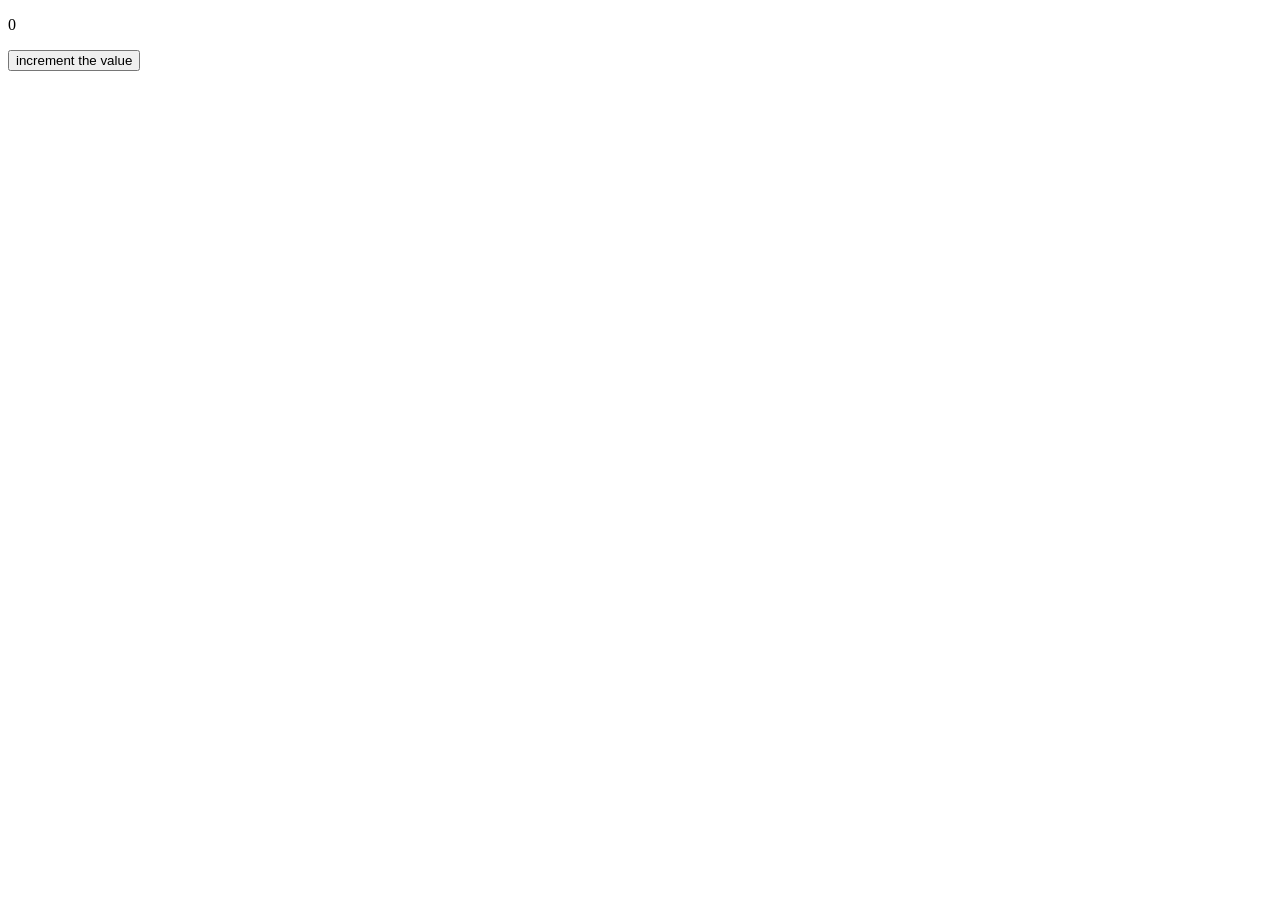
<file: counter/index.html>
<!DOCTYPE html>
<html lang="en">
<head>
    <meta charset="UTF-8">
    <meta http-equiv="X-UA-Compatible" content="IE=edge">
    <meta name="viewport" content="width=device-width, initial-scale=1.0">
    <title>Document</title>
</head>
<body>
    <p >0</p>
    <button onclick="increment()">increment the value</button>
    <script src="test.js"></script>
</body>
</html>
</file>
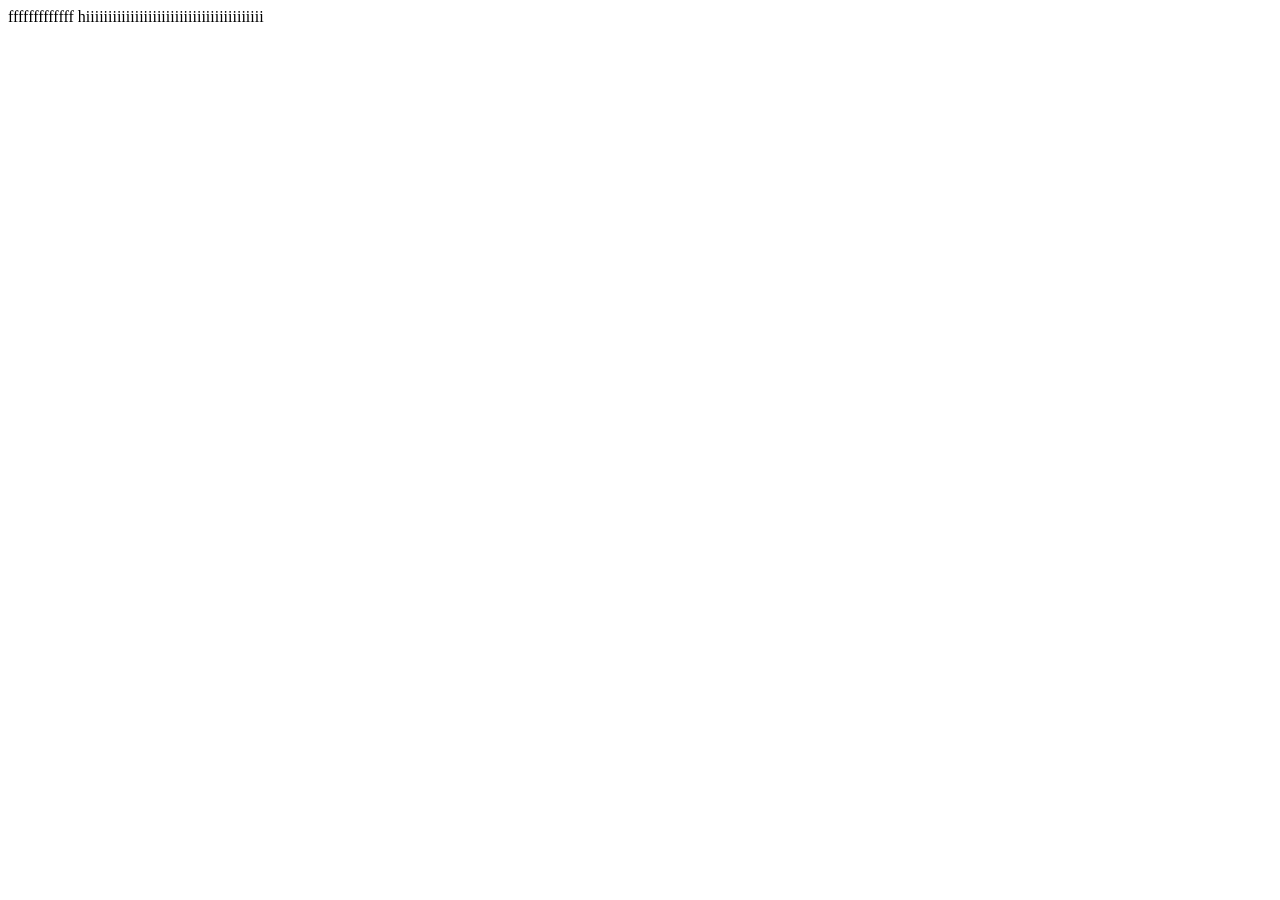
<file: dropdownlist/index.html>
<!DOCTYPE html>
<html lang="en">
<head>
    <meta charset="UTF-8">
    <meta http-equiv="X-UA-Compatible" content="IE=edge">
    <meta name="viewport" content="width=device-width, initial-scale=1.0">
    <title>Document</title>
</head>
<body>
    fffffffffffff
    <script src="test.js"></script>
    hiiiiiiiiiiiiiiiiiiiiiiiiiiiiiiiiiiiiiiii
</body>
</html>
</file>
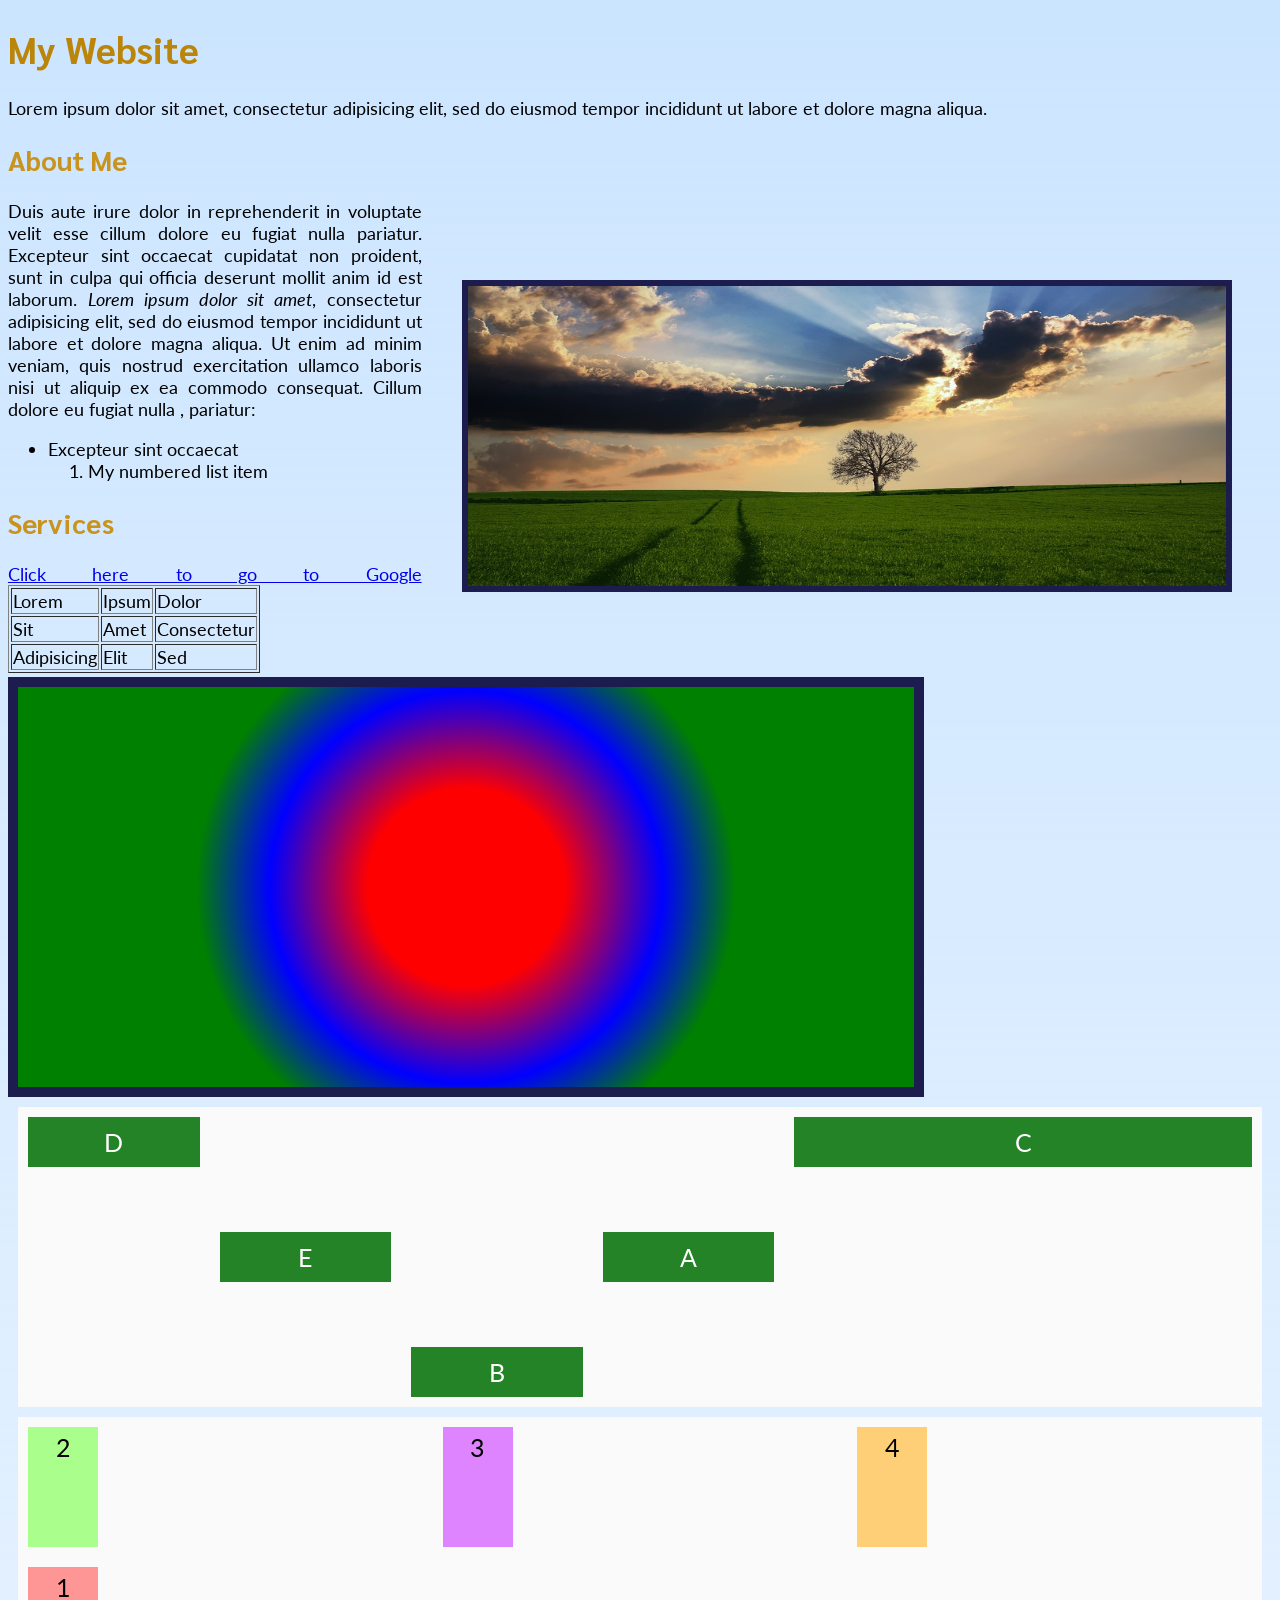
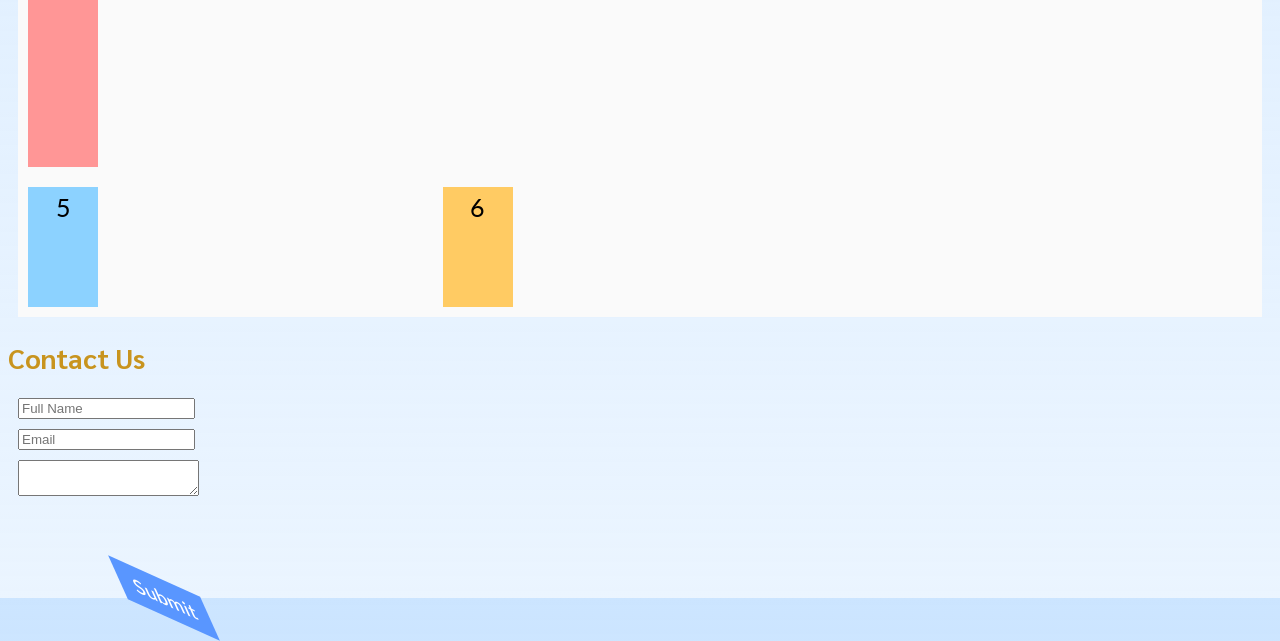
<file: html/index.html>
<!DOCTYPE html>
<html>
<head>
	<link href="https://fonts.googleapis.com/css?family=Lato:400,700|Sarabun:400,700" rel="stylesheet">
	<link rel="stylesheet" type="text/css" href="../css/style.css">
	<title>My Website</title>
</head>
<body>

<h1 id="title">My Website</h1>

<p class="para-text">Lorem ipsum dolor sit amet, consectetur adipisicing elit, sed do eiusmod
tempor incididunt ut labore et dolore magna aliqua.</p>

<h2 class="subtitle" id="about-me">About Me</h2>

<img src="../img/img-1.jpg" id="about-us-image">

<p class="para-text">Duis aute irure dolor in reprehenderit in voluptate velit esse
cillum dolore eu fugiat nulla pariatur. Excepteur sint occaecat cupidatat non
proident, sunt in culpa qui officia deserunt mollit anim id est laborum.

<span class="italics">Lorem ipsum dolor sit amet</span>, consectetur adipisicing elit, sed do eiusmod
tempor incididunt ut labore et dolore magna aliqua. Ut enim ad minim veniam,
quis nostrud exercitation ullamco laboris nisi ut aliquip ex ea commodo
consequat. 

Cillum dolore eu fugiat nulla , pariatur:

	<ul>
		<li class="list-item">Excepteur sint occaecat</li>
		<ol>
			<li class="list-item">My numbered list item</li>
		</ol>
	</ul>
</p>

<h2 class="subtitle">Services</h2>

<a href="http://www.google.com" class="link">Click here to go to Google</a>

<table border="1" class="site-table">
	<thead>
		<tr>
			<td>Lorem</td>
			<td>Ipsum</td>
			<td>Dolor</td>
		</tr>
	</thead>
	<tbody>
		<tr>
			<td>Sit</td>
			<td>Amet</td>
			<td>Consectetur</td>
		</tr>
		<tr>
			<td>Adipisicing</td>
			<td>Elit</td>
			<td>Sed</td>
		</tr>
		
	</tbody>
</table>


<div id="service-image"></div>


<div class="container">
	<div class="container-item" style="order: 4;
	flex: 1 1 100px;
	align-self: center;
	">A</div>
	<div class="container-item" style="order: 3;
	flex: 1 3 100px;
	align-self: flex-end;
	">B</div>
	<div class="container-item" style="order: 5;
	flex: 5 1 100px;
	align-self: flex-start;
	">C</div>
	<div class="container-item" style="order: 1;
	flex: 1 0 100px;
	align-self: flex-start;
	">D</div>
	<div class="container-item" style="order: 2;
	flex: 1 1 100px;
	align-self: center;
	">E</div>
</div>

<div class="grid-container">
	<div class="grid-item" style="
	background: rgb(255, 150, 150);
	grid-area: 2 / 1 / span 2 / span 3;
	">1</div>	
	<div class="grid-item" style="
	background: rgb(170, 255, 140);
	">2</div>
	<div class="grid-item" style="
	background: rgb(222, 132, 255);
	">3</div>
	<div class="grid-item" style="
	background: rgb(255, 207, 119);
	">4</div>
	<div class="grid-item" style="
	background: rgb(140, 210, 255);
	">5</div>
	<div class="grid-item" style="
	background: rgb(255, 203, 99);
	">6</div>	
</div>

<h2 class="subtitle">Contact Us</h2>

<form>
	<input type="text" placeholder="Full Name" class="form-input">
	<input type="email" placeholder="Email" class="form-input">
	<textarea></textarea>
	<button class="submit-button">Submit</button>	
</form>






</body>
</html>
</file>
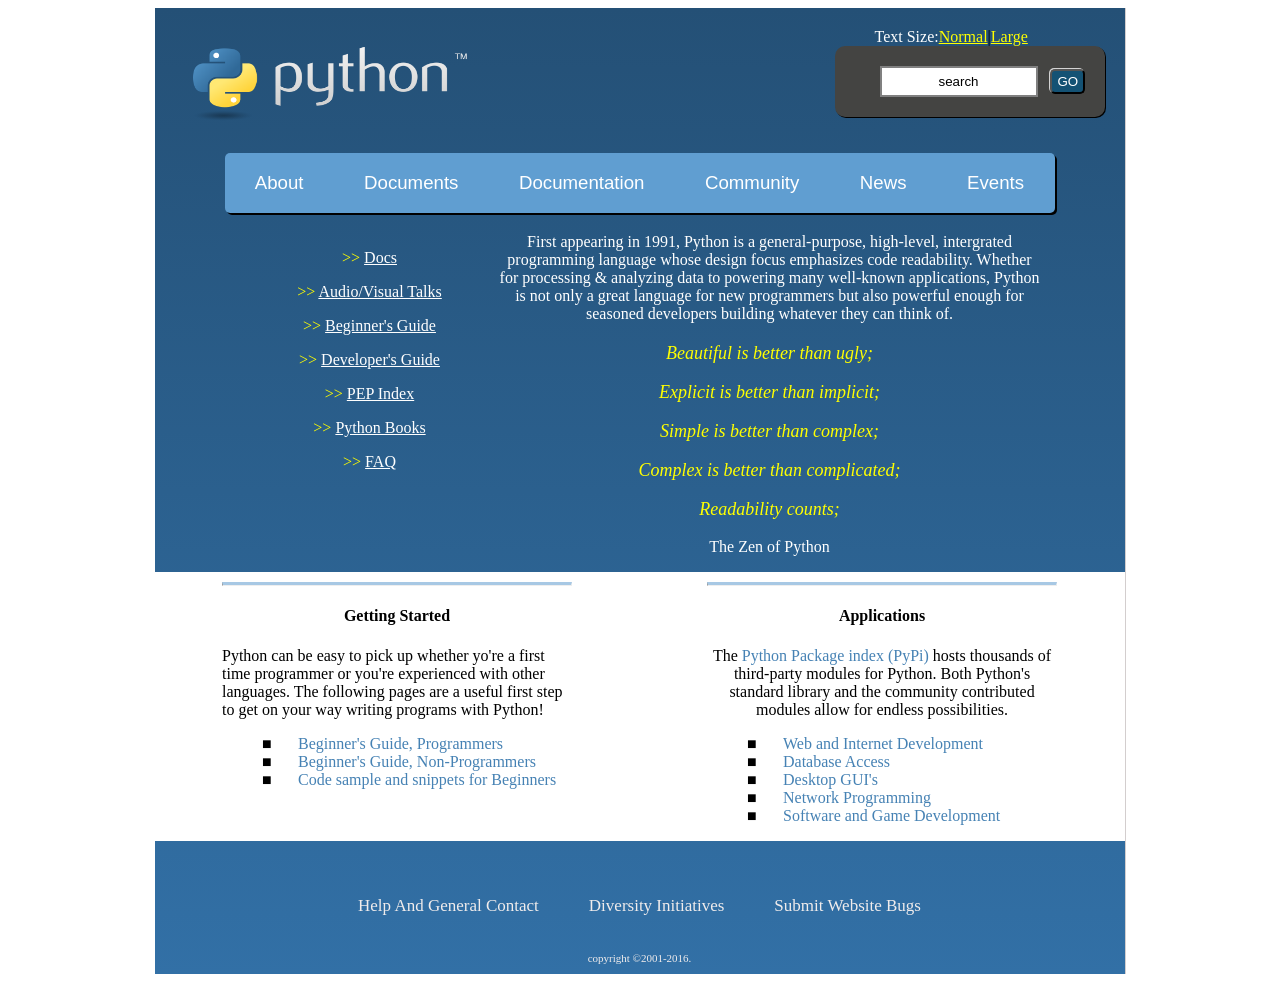
<file: Python assignment/index.html>
<!doctype html>
<html>
    <head>
        <meta charset="utf-8"/>
        <title> Python Assignment- Amin Eid</title>
        <link rel="stylesheet" type="text/css" href="style.css">
    </head>
    <body>
        <div id="page">
        <div class="top">
        <img class="img1" src="python.png" alt="python.png">
        <div class="search">
        <div class="txt">
                        <div class="white">Text Size:</div>
                        <div class="txt1"><a href="">Normal </a></div>|
                        <div class="txt1"><a href="">Large</a></div>  
                    </div>    
                    <form class="frmsearch">
                        <input class="txtarea" type="text" id="search" name="search" value="search">
                        <button>GO</button>
                    </form> 
                </div>
            </div>
            <div class="menu">
                <a href="">About</a>
                <a href="">Documents</a>
                <a href="">Documentation</a>
                <a href="">Community</a>
                <a href="">News</a>
                <a href="">Events</a>
            </div>
            <div class="middle">
                <div class="mleft">
                    <p>
                        >>&nbsp;<a href="">Docs</a> 
                    </p>
                    <p>
                        >>&nbsp;<a href="">Audio/Visual Talks</a> 
                    </p>     
                    <p>
                        >>&nbsp;<a href="">Beginner's Guide</a> 
                    </p>
                    <p>
                        >>&nbsp;<a href="">Developer's Guide</a> 
                    </p>     
                    <p>
                        >>&nbsp;<a href="">PEP Index</a> 
                    </p>
                    <p>
                        >>&nbsp;<a href="">Python Books</a> 
                    </p>     
                    <p>
                        >>&nbsp;<a href="">FAQ</a> 
                    </p>                   
                </div>

                
                <div class="mright">
                    <div class="white">
                    First appearing in 1991, Python is a general-purpose, high-level, intergrated programming
                    language whose design focus emphasizes code readability.  Whether for processing & analyzing 
                    data to powering many well-known applications, Python is not only a great language for new
                    programmers but also powerful enough for seasoned developers building whatever they can think of.
                    </div>
                    <div class="yellow">
                        <p> Beautiful is better than ugly;</p>
                        <p> Explicit is better than implicit;</p>
                        <p> Simple is better than complex;</p>
                        <p> Complex is better than complicated;</p>
                        <p> Readability counts;</p>
                        <p class="white">The Zen of Python</p> 
                    </div>
                </div>
            </div>
            <div class="third">
                <div class="Tleft">
                    <hr>
                    <h4>Getting Started</h4>
                    <p>
                        Python can be easy to pick up whether yo're a first time programmer or you're experienced
                        with other languages.  The following pages are a useful first step to get on your way 
                        writing programs with Python!
                    </p>   
                    <ul>
                        <li>Beginner's Guide, Programmers</li>
                        <li>Beginner's Guide, Non-Programmers</li>
                        <li>Code sample and snippets for Beginners</li>
                    </ul>
                </div>
                <div class="Tright">
                    <hr>
                    <h4>Applications</h4>
                    <p>
                        The <span class="blue">Python Package index (PyPi)</span> hosts thousands of third-party
                        modules for Python.  Both Python's standard library and the community contributed modules allow 
                        for endless possibilities.
                    </p>   
                    <ul>
                        <li>Web and Internet Development</li>
                        <li>Database Access</li>
                        <li>Desktop GUI's</li>
                        <li>Network Programming</li>
                        <li>Software and Game Development</li>
                    </ul>                 
                    
                </div>
            </div>
            <div class="footer">
                
                <a href="">Help and General Contact</a>
                <a href="">Diversity Initiatives</a>
                <a href="">Submit Website Bugs</a>
                
            </div>
            <p class="copy">copyright &#169;2001-2016.</p>
        </div>

    </body>
</html>
</file>
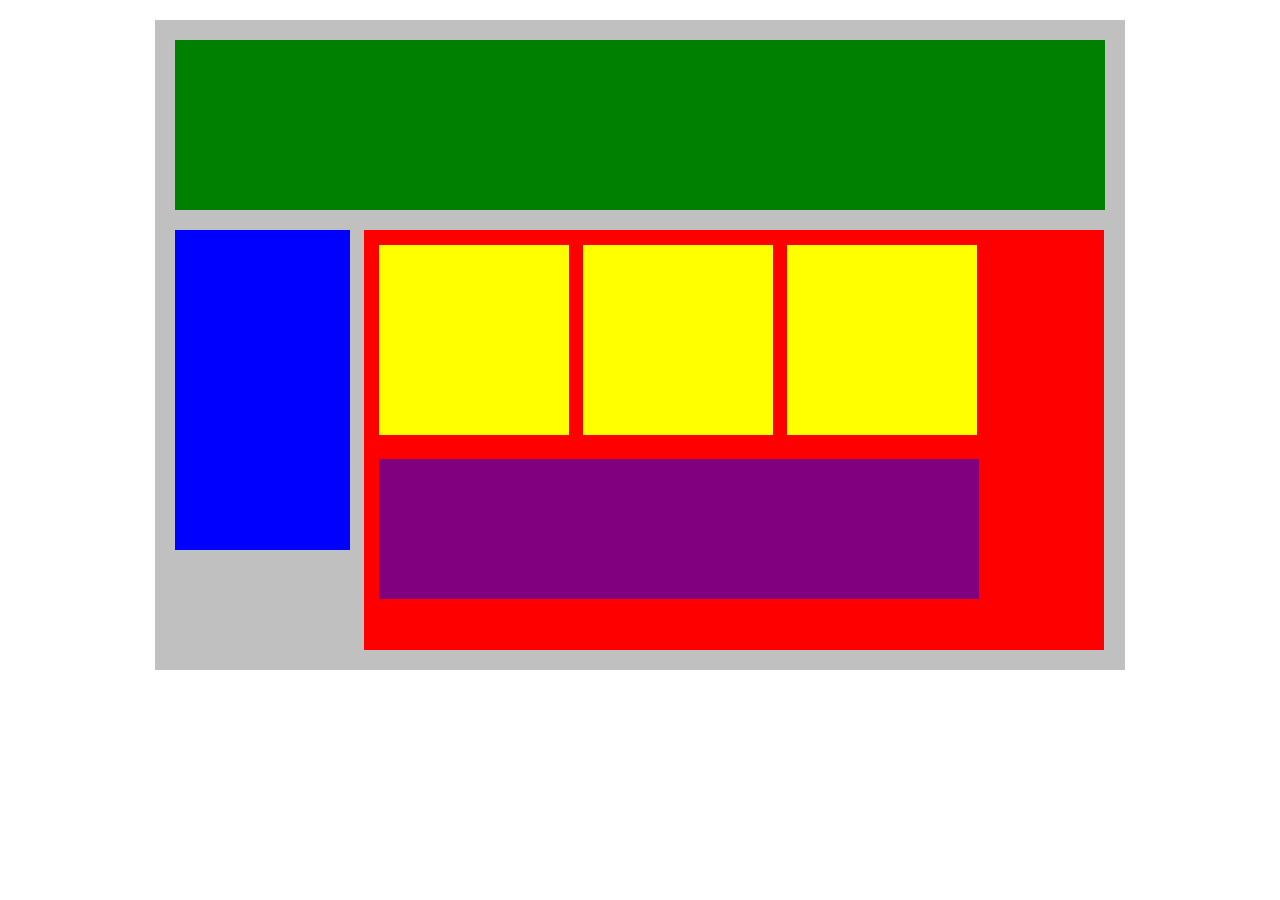
<file: webFun_css_plotting_your_blocks/index.html>
<!DOCTYPE html>
<html lang="en">
   <head>
      <title>Position Practice</title>
      <link rel="stylesheet" type="text/css" href="style.css">
   </head>
   <body>
      <div id="wrapper">
         <div id="header"></div>
<div id="amin">
            <div id="navigation"></div>
            <div id="main_content">
               <div class="subcontents"></div>
               <div class="subcontents"></div>
               <div class="subcontents"></div>
               <div id="advertisement"></div>
            </div>
</div>
      </div><!-- end of wrapper -->
   </body>
</html>
</file>
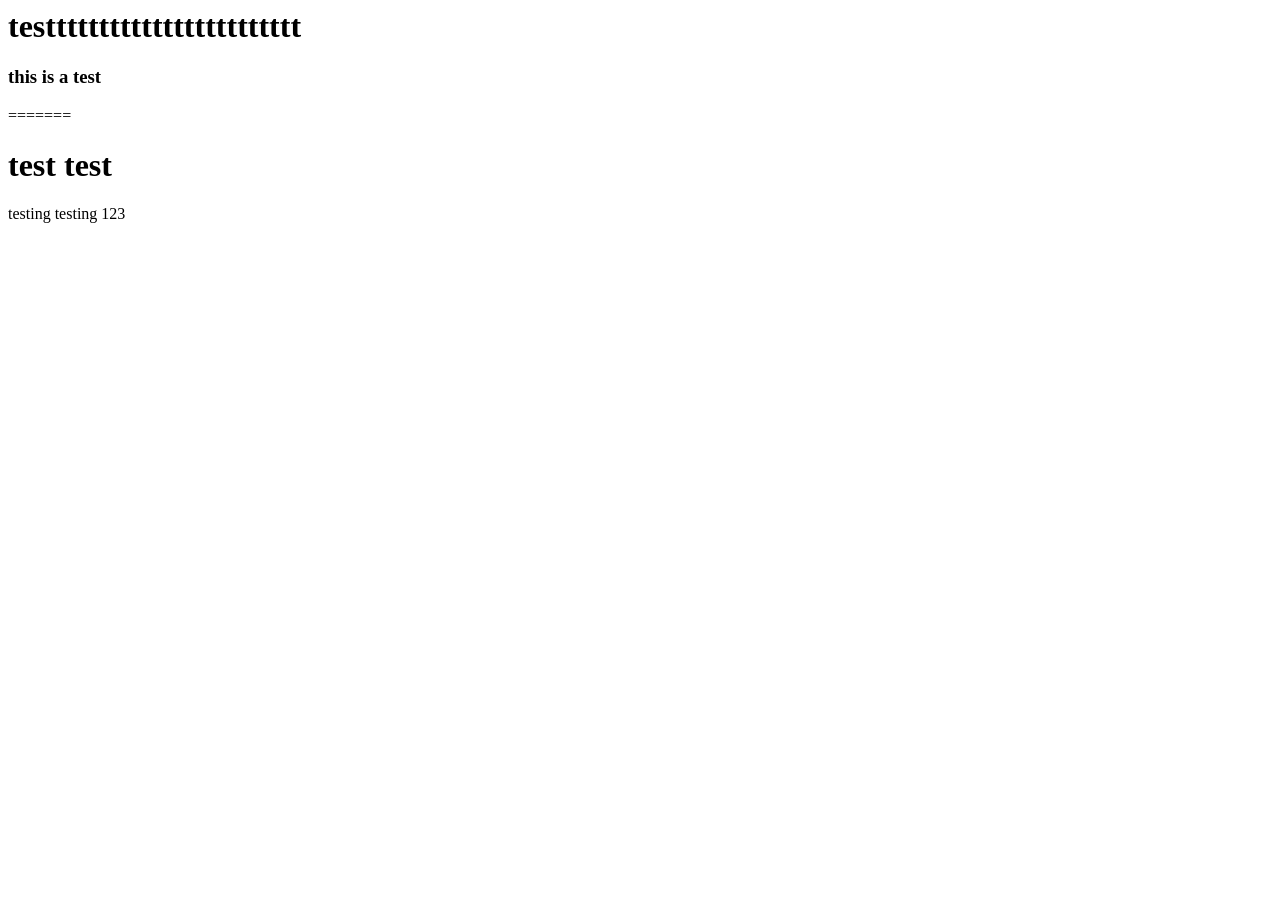
<file: assignment.html>
<html>
    <head>


    </head>
    <body>
        <h1>testttttttttttttttttttttttt</h1>
        <h3>this is a test</h3>
    </body>
=======
        
    </head>
    <body>
        <h1>
            test test
        </h1>
        <p>
            testing testing 123
        </p>
    </body>


</html>
</file>
<file: css/style.css>
body {
	background: linear-gradient(to bottom, rgb(204, 229, 255), rgba(204, 229, 255, 0.4));
	font-size: 1.15em;
	text-align: justify;
	font-family: "Lato", sans-serif;
}

input, textarea {
	display: block;
	margin: 10px;
}

#title {
	color: rgb(186, 133, 9);
	font-family: "Sarabun", sans-serif;
}

.subtitle {
	color: rgb(200, 148, 30);
	font-family: "Sarabun", sans-serif;
}

#service-image {
	height: 400px;
	width: 70vw;

	background: radial-gradient(circle, red 20%, blue 40%, green 55%);
	border: 10px solid rgb(28, 28, 79);
}

.link {
	text-decoration: underline;
}

.italics {
	font-style: italic;
}

#about-us-image {
	height: 300px;
	width: 60%;

	border: 6px solid rgb(28, 28, 79);
	margin: 80px 40px;

	float: right;
}

.site-table {
	display: inline-block;
}

.container {
	background-color: rgb(250,250,250);
	margin: 10px;
	height: 300px;

	display: flex;
	flex-direction: row;
	justify-content: center;
	align-items: center;
}

.container-item {
	background: rgb(36, 130, 39);
  color: white;
  font-size: 25px;
  text-align: center;

  width: 70px;
  line-height: 50px;
  margin: 10px; 
}

.grid-container {
	background-color: rgb(250,250,250);
	margin: 10px;
	height: 500px;

	display: grid;
	grid-template-columns: auto auto auto;
	grid-template-rows: auto auto;
}

.grid-item {
  color: black;
  font-size: 25px;
  text-align: center;

  width: 70px;
  line-height: 40px;
  margin: 10px; 
}

.submit-button {
	margin: 20px 10px;
	padding: 10px 15px;
	border: none;
	text-decoration: none;
	font-family: "Lato", sans-serif;
	font-weight: 600;
	font-size: 20px;
	color: white;
	background: rgb(89, 150, 255);
	transform: matrix(1, 0.45, 0.45, 1, 100, 50);
	-webkit-transition: background, padding 500ms ease;
	-moz-transition: background, padding 500ms ease;
	-o-transition: background, padding 500ms ease;
}

.submit-button:hover {
	background: rgb(147, 187, 255);
	padding: 20px 30px;
}

#about-me {
/*	animation-name: red-to-black;
	animation-duration: 4s;
	animation-timing-function: linear;
	animation-iteration-count: 2;
	animation-direction: alternate-reverse;*/

	-webkit-animation: red-to-black 4s linear 0s 2 alternate-reverse;
	-moz-animation: red-to-black 4s linear 0s 2 alternate-reverse;
	-ms-animation: red-to-black 4s linear 0s 2 alternate-reverse;
	-o-animation: red-to-black 4s linear 0s 2 alternate-reverse;
}

@keyframes red-to-black {
	0% {
		background: red; 
		transform: translate(0px, 0px);
	}

	50% {
		background: yellow; 
		transform: translate(10px, 10px);
	}

	100% {
		background: black; 
		transform: translate(20px, 20px);
	}
}
</file>
<file: Python assignment/style.css>
#page {
  background: linear-gradient(to bottom, #245076, #3270a6);
  width: 970px;
  margin: auto;
  border-right:1px solid rgb(211, 206, 206);
}

.top {
  display: flex;
  justify-content: space-between;
  padding-top: 20px;
  padding-right: 20px;
}

.top .img1 {
  width: 330px;
  height: 85px;
  padding: 10px;
  margin-left: 20px;
  display: inline-block;
  vertical-align: top;
}

.top .frmsearch {
  display: inline-block;
  vertical-align: top;
  background-color: #444442;
  border-radius: 10px;
  width: 250px;
  padding: 10px;
  box-shadow: 1px 1px black;
  text-align: center;
}

.txtarea {
  text-align: center;
}
.txt {
  /* padding: 0px 0px 0px 80px; */
  margin-left: 40px;
  display: flex;
  justify-content: flex-start;
}

.white {
  /* padding: 0px 0px 0px 80px; */
  color: white;
  font-style: normal;
  font-size:16px;
}

.yellow {
  color: yellow;
  margin-top: 20px;
  font-size: 18px;
  font-style: italic;
}

.txt .txt1 a {
  /* margin:4px; */
  display: inline-block;
  /* vertical-align: top;   */
  color: yellow;
}

input[type="text"] {
  border: 2px solid grey;
  margin: 10px 5px 10px 25px;
  width: 150px;
  height: 25px;
}
button {
  width: 35px;
  height: 25px;
  background-color: #145274;
  box-shadow: -1px -1px lightgrey;
  border-radius: 5px;
  color: white;
  margin-left: 3px;
}

.menu {
  display: flex;
  justify-content: space-around;
  align-items: center;
  background-color: rgb(96, 158, 209);
  height: 60px;
  width: 830px;
  margin: auto;
  border-radius: 5px;
  box-shadow: 2px 2px black;
  margin-top: 20px;
}

.menu a {
  display: inline-block;
  margin: 10px 0px 8px 50px;
  font-size: 14pt;
  font-family: Arial, Helvetica, sans-serif;
  color: white;
  margin: auto;
  text-decoration: none;
}

.middle {
  width: 800px;
  margin: auto;
  display: flex;
  background-color: inherit;
  justify-content: space-between;
}
.mleft {
  /* display: inline-block; */
  width: 260px;
  text-align: center;
  margin-top: 20px;
}

.mleft p {
  /* display: inline-block; */
  width: 260px;
  color: yellow;
}

.mright {
  padding-top: 20px;
  /* display: inline-block; */
  width: 650px;
  text-align: center;
}

a {
  color: white;
}

.third {
  width: 800px;
  margin: auto;
  background: white;
  width: 970px;
  display: flex;
  justify-content: space-around;
}
.Tleft {
  display: inline-block;
  background-color: white;
  width: 350px;
}

.Tleft ul {
  list-style: none;

  color: steelblue;
}

.Tleft li::before ,.Tright li::before{
content: "\25A0"; color: rgb(0, 0, 0);
        display: inline-block; width: 1em;
        margin-right:20px;
}

h4 {
  text-align: center;
}

.Tright {
  display: inline-block;
  background-color: white;
  width: 350px;
  text-align: center;
}

.Tright ul {
  text-align: left;
  list-style: none;

  color: steelblue;
}

.Tright ul li::before{
  margin-right:20px;
}


hr {
  border-top: 3px solid rgb(167, 200, 228);
  margin-top: 10px;
}

.blue {
  color: steelblue;
}

.footer {
  display: flex;
  justify-content: center;
  padding-top: 30px;
  text-align: center;
  height: 70px;
  margin-bottom: 5px;
}

.footer a {
  color: rgb(240, 236, 236);
  /* display: inline-block; */
  text-decoration: none;
  margin: 25px;
  font-size: 17px;
  text-transform: capitalize;
}

.copy {
  color: rgb(240, 236, 236);
  text-align: center;
  padding-bottom: 10px;
  font-size: 11px;
}
</file>
<file: webFun_css_plotting_your_blocks/style.css>
/*CSS reset settings here*/
*{
    margin: 0px;
    padding: 10px;
   }
   #wrapper{
    width: 950px;
    background-color: silver;
    margin: 0px auto; 
   /* margin:10px; */
   /* padding: 10px; */
   }
   #header{
    
    min-height: 150px;
    background-color: green;
    margin: 10px;
    margin-bottom: 0px;
   }

   #amin{
       padding-bottom:0px;
    margin-bottom: 0px;
    /* padding:10px;  */
    min-height:400px; 
    width:950px;
    
    }   

   #navigation{
    margin-top: 10px;
    min-height: 300px;
    width: 155px;
    background-color: blue;
    display:inline-block;
   }
   #main_content{
    margin-bottom: 0;
    margin:10px;
    min-height: 400px;
    width: 720px;
    background-color: red;
    display:inline-block;
    vertical-align: top;
   }
   .subcontents{
    margin:5px;
    min-height: 170px;
    width: 170px;
    background-color: yellow;
    display:inline-block;
    
   }
   #advertisement{
    margin-left:5px;
    margin-top:15px;
    min-height: 120px;
    width: 580px;
    background-color: purple;
    
   }
</file>
